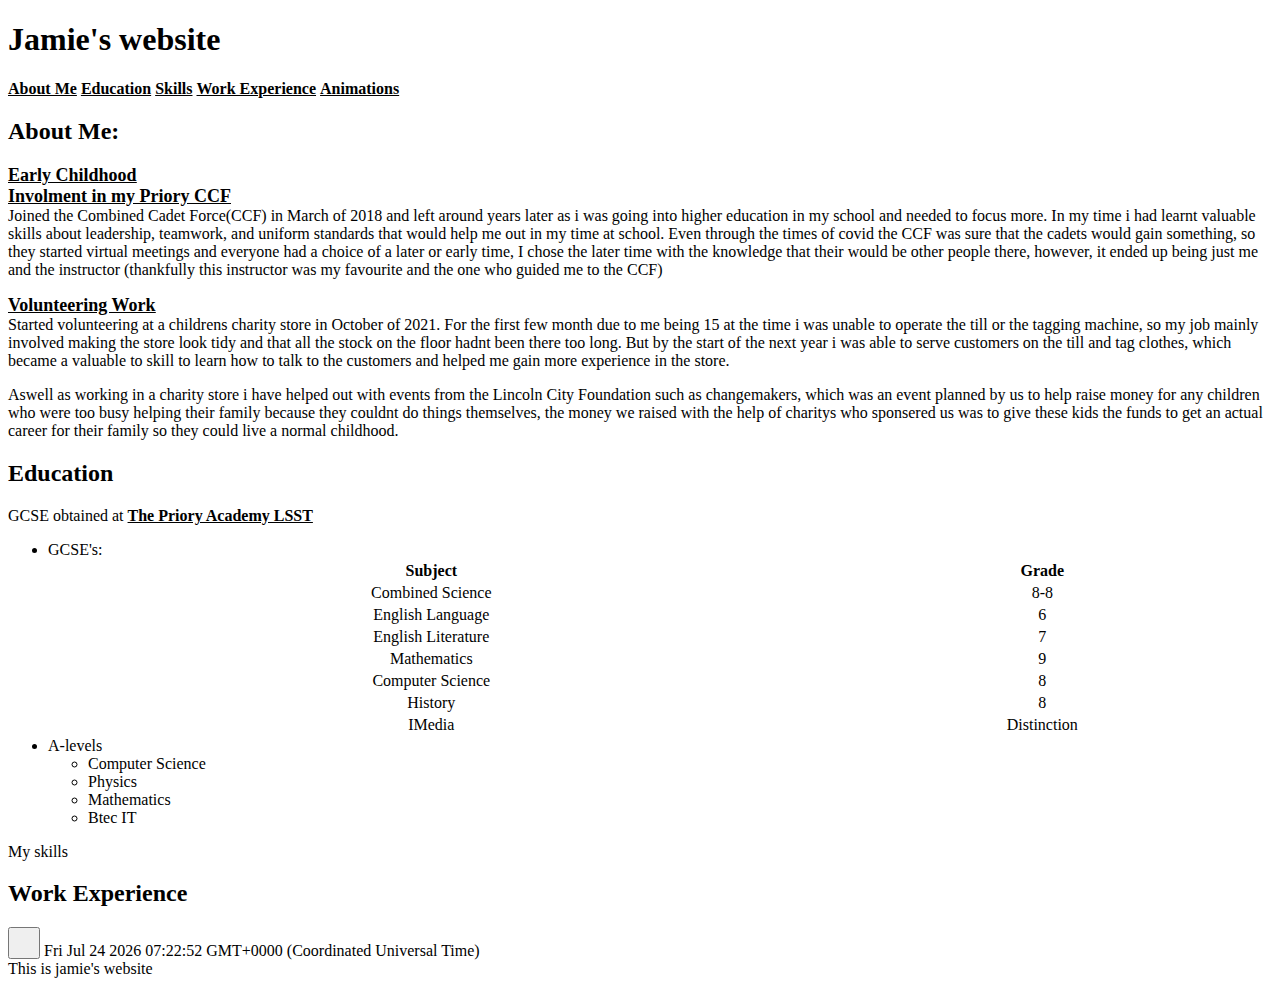
<file: index.html>
<!DOCTYPE html>
<html>

<head>
    <title>Jamie's Website</title>
    <link rel="stylesheet" href="styles.css">
</head>

<body>
    <header>
        <h1>Jamie's website</h1>
    </header>
    <nav>
        <!-- Internal page links -->
        <a href="#aboutme">About Me</a>
        <a href="#education">Education</a>
        <a href="#skills">Skills</a>
        <a href="#workexperience">Work Experience</a>
        <!-- External page links -->
        <a href="animation.html">Animations</a>
    </nav>
    <section>
        <div id="aboutme">
            <h2>About Me:</h2>
            <h4><u>Early Childhood</u></h4>
            <h4><u>Involment in my Priory CCF</u></h4>
            <p>Joined the Combined Cadet Force(CCF) in March of 2018 and left around years later as i was going into
                higher education in my school and needed to focus more.
                In my time i had learnt valuable skills about leadership, teamwork, and uniform standards that would
                help me out in my time at school.
                Even through the times of covid the CCF was sure that the cadets would gain something,
                so they started virtual meetings and everyone had a choice of a later or early time,
                I chose the later time with the knowledge that their would be other people there,
                however, it ended up being just me and the instructor (thankfully this instructor was my favourite and
                the one who guided me to the CCF)</p>
            <P></P>
            <h4><u>Volunteering Work</u></h4>
            <p>Started volunteering at a childrens charity store in October of 2021.
                For the first few month due to me being 15 at the time i was unable to operate the till or the tagging
                machine,
                so my job mainly involved making the store look tidy and that all the stock on the floor hadnt been
                there too long.
                But by the start of the next year i was able to serve customers on the till and tag clothes,
                which became a valuable to skill to learn how to talk to the customers and helped me gain more
                experience in the store. </p>
            <p></p>
            <p>Aswell as working in a charity store i have helped out with events from the Lincoln City Foundation such
                as changemakers,
                which was an event planned by us to help raise money for any children who were too busy helping their
                family because they couldnt do things themselves,
                the money we raised with the help of charitys who sponsered us was to give these kids the funds to get
                an actual career for their family so they could live a normal childhood. </p>
        </div>
        <div id="education">
            <h2>Education</h2>
            <p>GCSE obtained at <a href="https://en.wikipedia.org/wiki/The_Priory_Academy_LSST">The Priory Academy
                    LSST</a></p>
            <ul>
                <li>GCSE's:</li>
                <table>
                    <thead>
                        <tr>
                            <th>Subject</th>
                            <th>Grade</th>
                        </tr>
                    </thead>
                    <tbody>
                        <tr>
                            <td>Combined Science</td>
                            <td>8-8</td>
                        </tr>
                        <tr>
                            <td>English Language</td>
                            <td>6</td>
                        </tr>
                        <tr>
                            <td>English Literature</td>
                            <td>7</td>
                        </tr>
                        <tr>
                            <td>Mathematics</td>
                            <td>9</td>
                        </tr>
                        <tr>
                            <td>Computer Science</td>
                            <td>8</td>
                        </tr>
                        <tr>
                            <td>History</td>
                            <td>8</td>
                        </tr>
                        <tr>
                            <td>IMedia</td>
                            <td>Distinction</td>
                        </tr>
                    </tbody>
                </table>
                <li>A-levels</li>
                <ul>
                    <li>Computer Science</li>
                    <li>Physics</li>
                    <li>Mathematics</li>
                    <li>Btec IT</li>
                </ul>
            </ul>
        </div>
        <div id="skills">
            <h2>Skills</h2>
        </div>
        <div id="workexperience">
            <h2>Work Experience</h2>
        </div>
    </section>
    <button type="button" onclick="document.getElementById('aboutme').style.color = 'red'"></button>
    <script src="scripts.js"></script>
</body>
<footer>
    <p>This is jamie's website</p>
</footer>

</html>
</file>
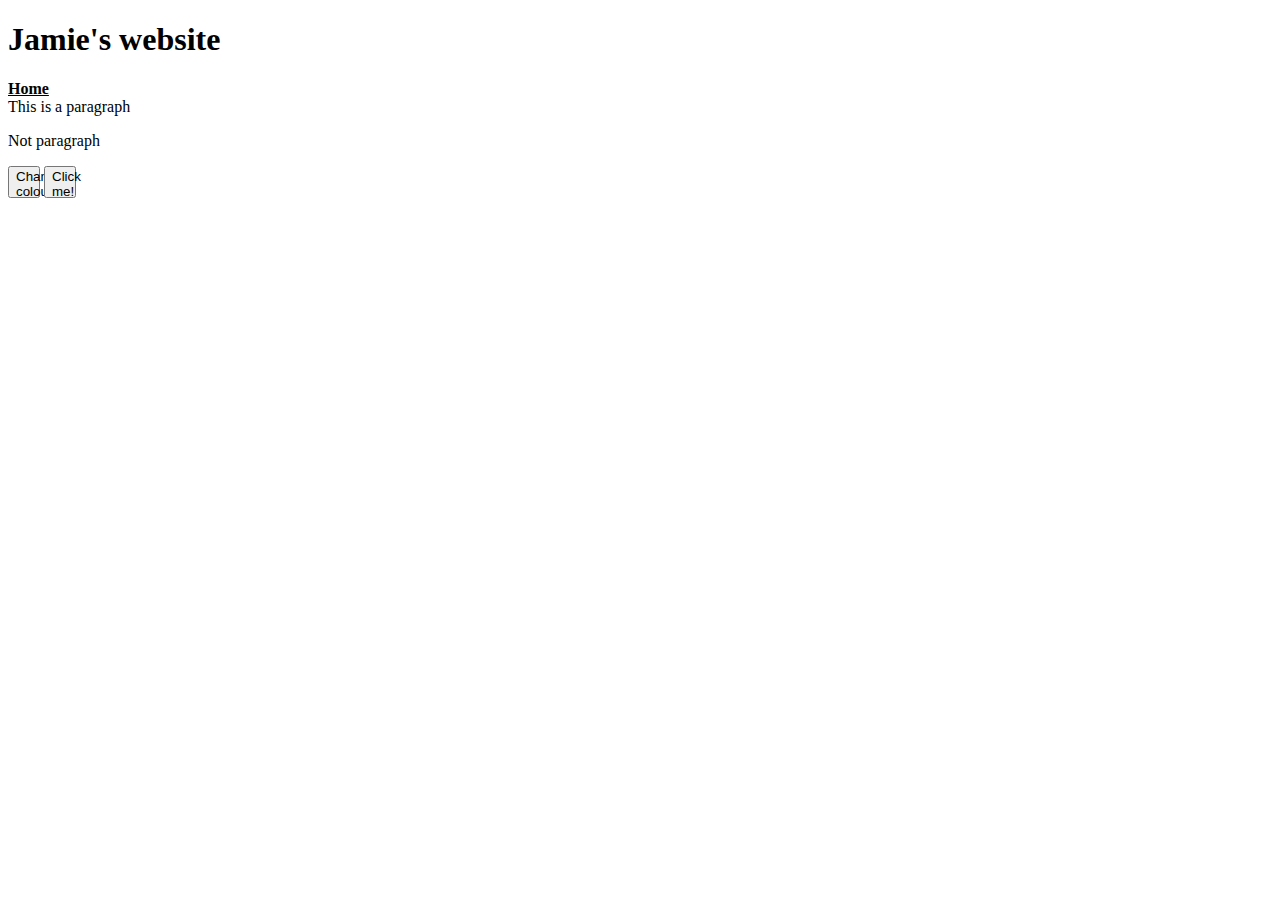
<file: animation.html>
<!DOCTYPE html>
<html>

<head>
    <title>Jamie's Website</title>
    <link rel="stylesheet" href="styles.css">
</head>

<body>
    <header>
        <h1>Jamie's website</h1>
    </header>
    <nav>
        <a href="index.html">Home</a>
    </nav>
    <div>
    <p id='para'>This is a paragraph</p>
    <p>Not paragraph</p>
    <button onclick="colour()">Change colour</button>
    <button id="alertbtn">Click me!</button>
    </div> 
    <p id="change"></p>
    <script src="animations.js"></script>
</body>
</html>
</file>
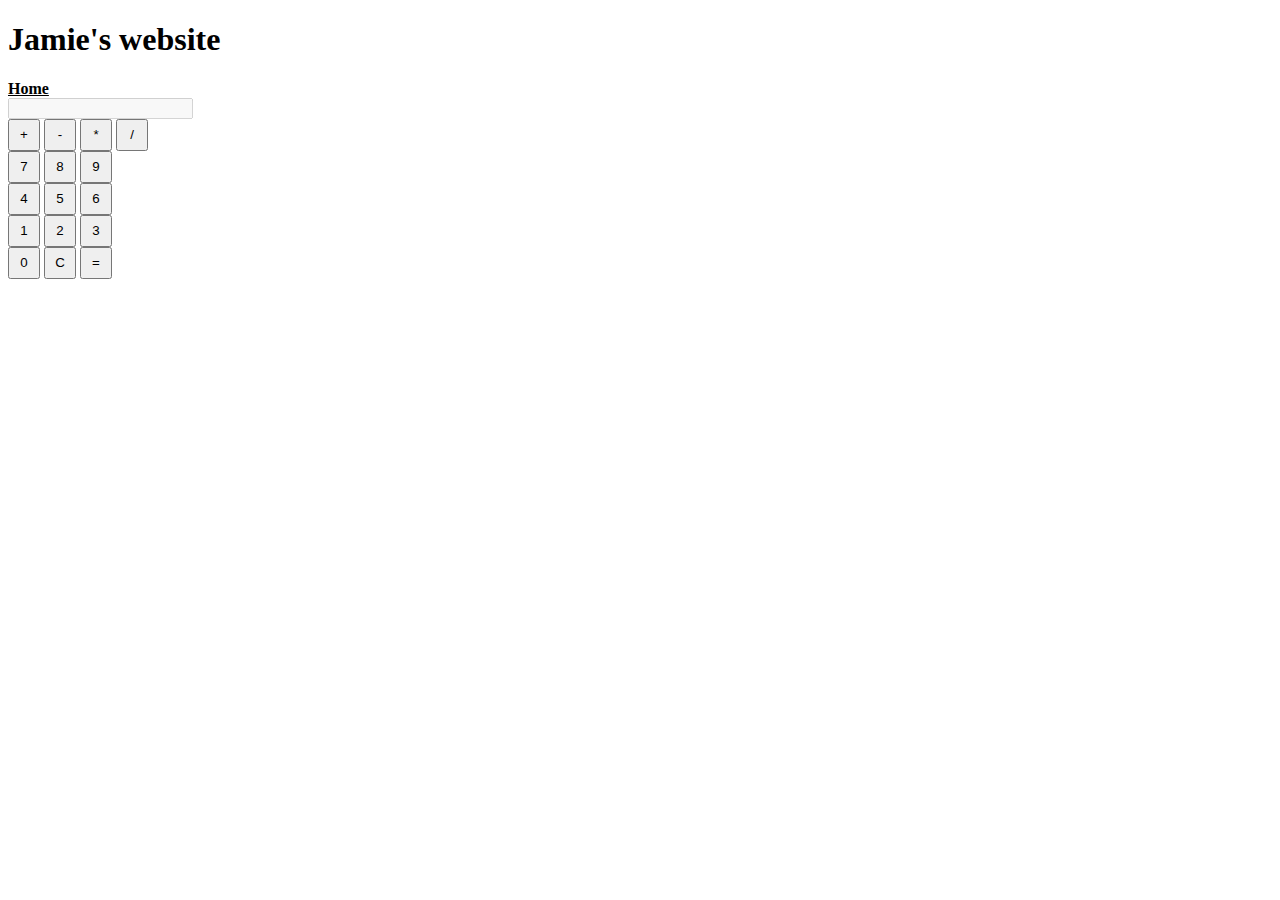
<file: calculator.html>
<!DOCTYPE html>
<html>

<head>
    <title>Jamie's Website</title>
    <link rel="stylesheet" href="styles.css">
</head>

<body>
    <header>
        <h1>Jamie's website</h1>
    </header>
    <nav>
        <a href="index.html">Home</a>
    </nav>
    <div>
        <input type="text" id="answer" disabled />
        <br>
        <button class="operation">+</button>
        <button class="operation">-</button>
        <button class="operation">*</button>
        <button class="operation">/</button><br>
        <button class="number">7</button>
        <button class="number">8</button>
        <button class="number">9</button><br>
        <button class="number">4</button>
        <button class="number">5</button>
        <button class="number">6</button><br>
        <button class="number">1</button>
        <button class="number">2</button>
        <button class="number">3</button><br>
        <button class="number">0</button>
        <button>C</button>
        <button id="submit">=</button>
    </div>
    <script src="calculator.js"></script>
</body>

</html>
</file>
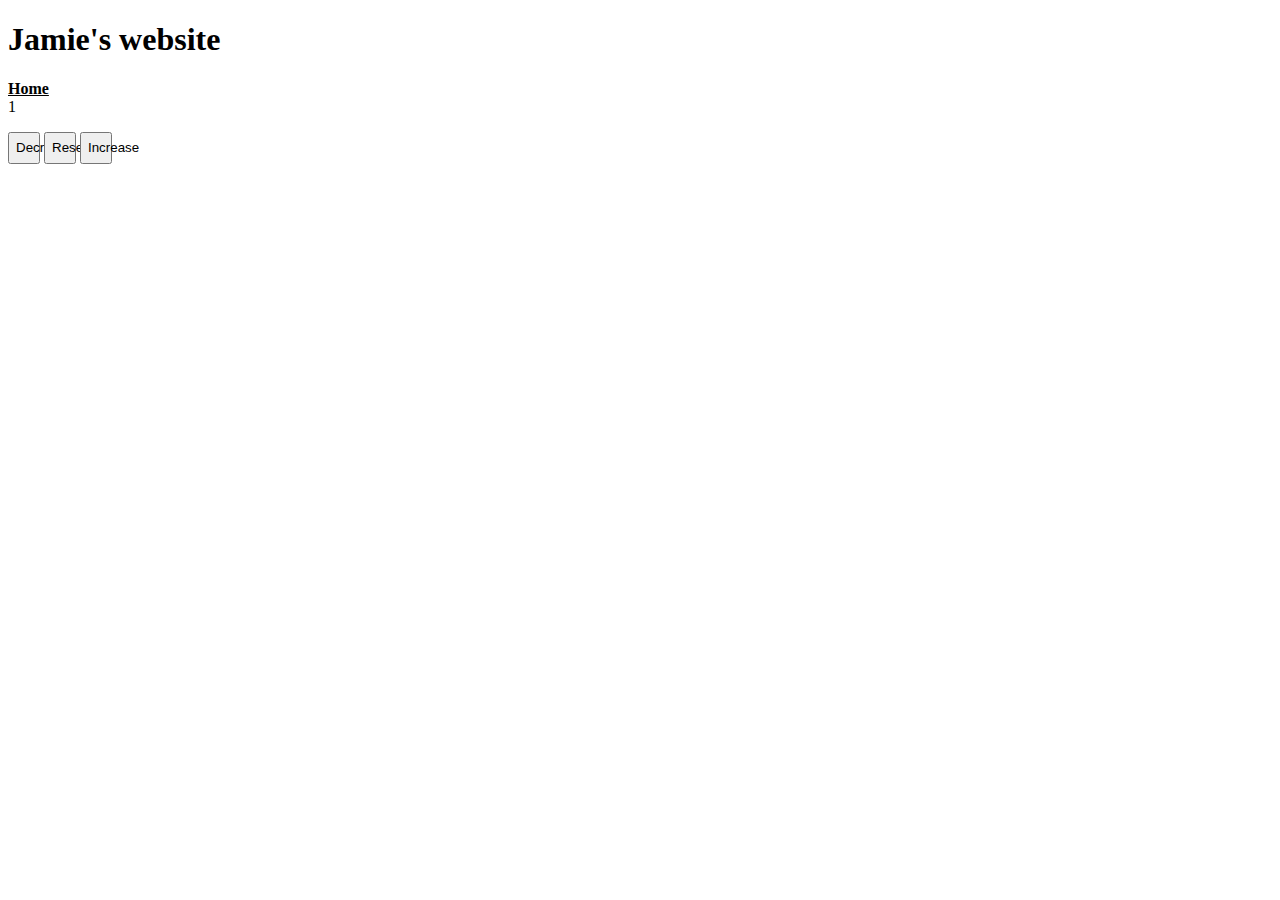
<file: colour-counter.html>
<!DOCTYPE html>
<html>

<head>
    <title>Jamie's Website</title>
    <link rel="stylesheet" href="styles.css">
</head>

<body>
    <header>
        <h1>Jamie's website</h1>
    </header>
    <nav>
        <a href="index.html">Home</a>
    </nav>
    <div>
        <p id="counter">1</p>
        <button id="decrease">Decrease</button>
        <button id="reset">Reset</button>
        <button id="increase">Increase</button>
    </div>
    <script src="colour-counter.js"></script>
</body>

</html>
</file>
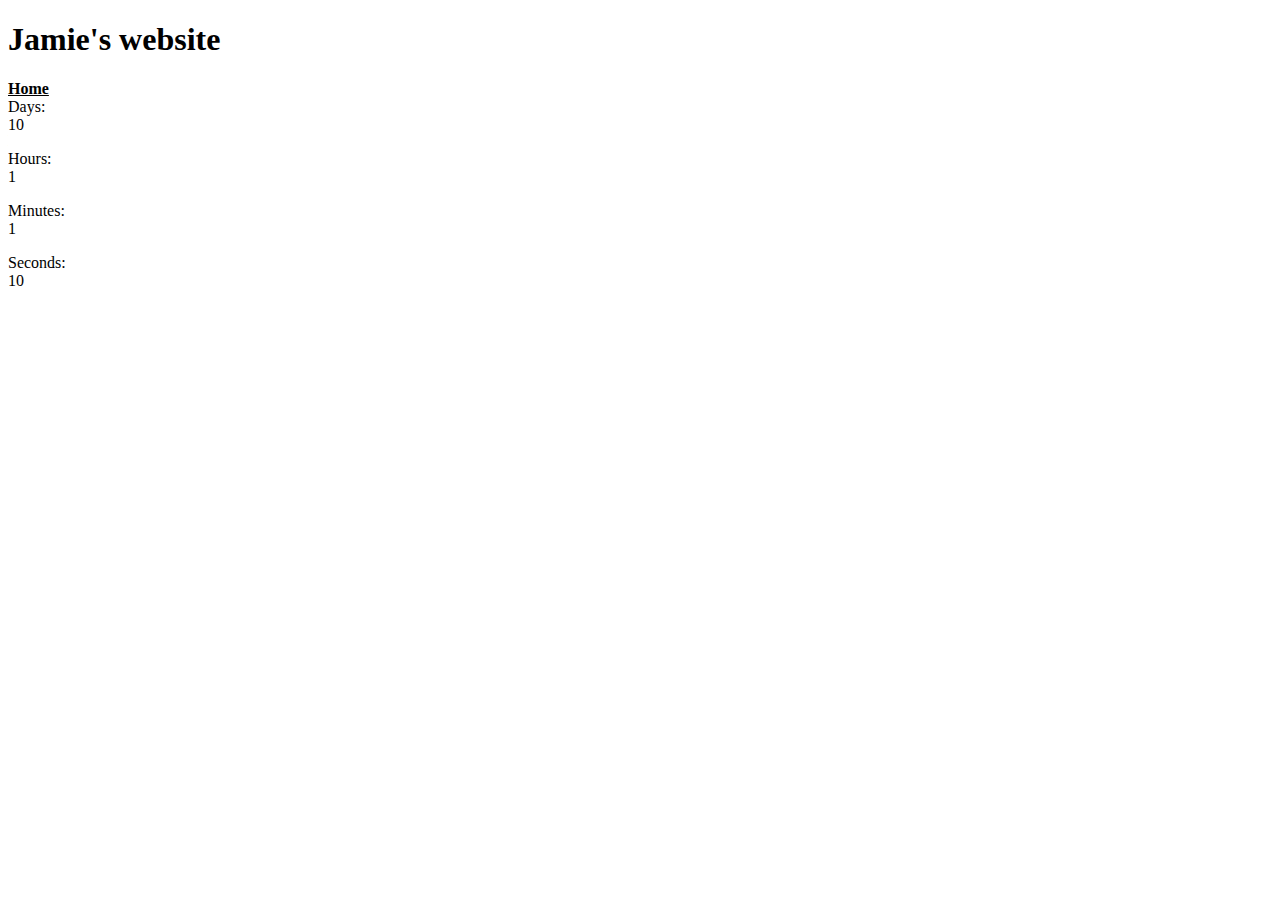
<file: countdown.html>
<!DOCTYPE html>
<html>

<head>
    <title>Jamie's Website</title>
    <link rel="stylesheet" href="styles.css">
</head>

<body>
    <header>
        <h1>Jamie's website</h1>
    </header>
    <nav>
        <a href="index.html">Home</a>
    </nav>
    <div>
        Days: <p id="days"></p>
        Hours: <p id="hours"></p>
        Minutes: <p id="minutes"></p>
        Seconds: <p id="seconds"></p>
    </div>
    <script src="countdown.js"></script>
</body>

</html>
</file>
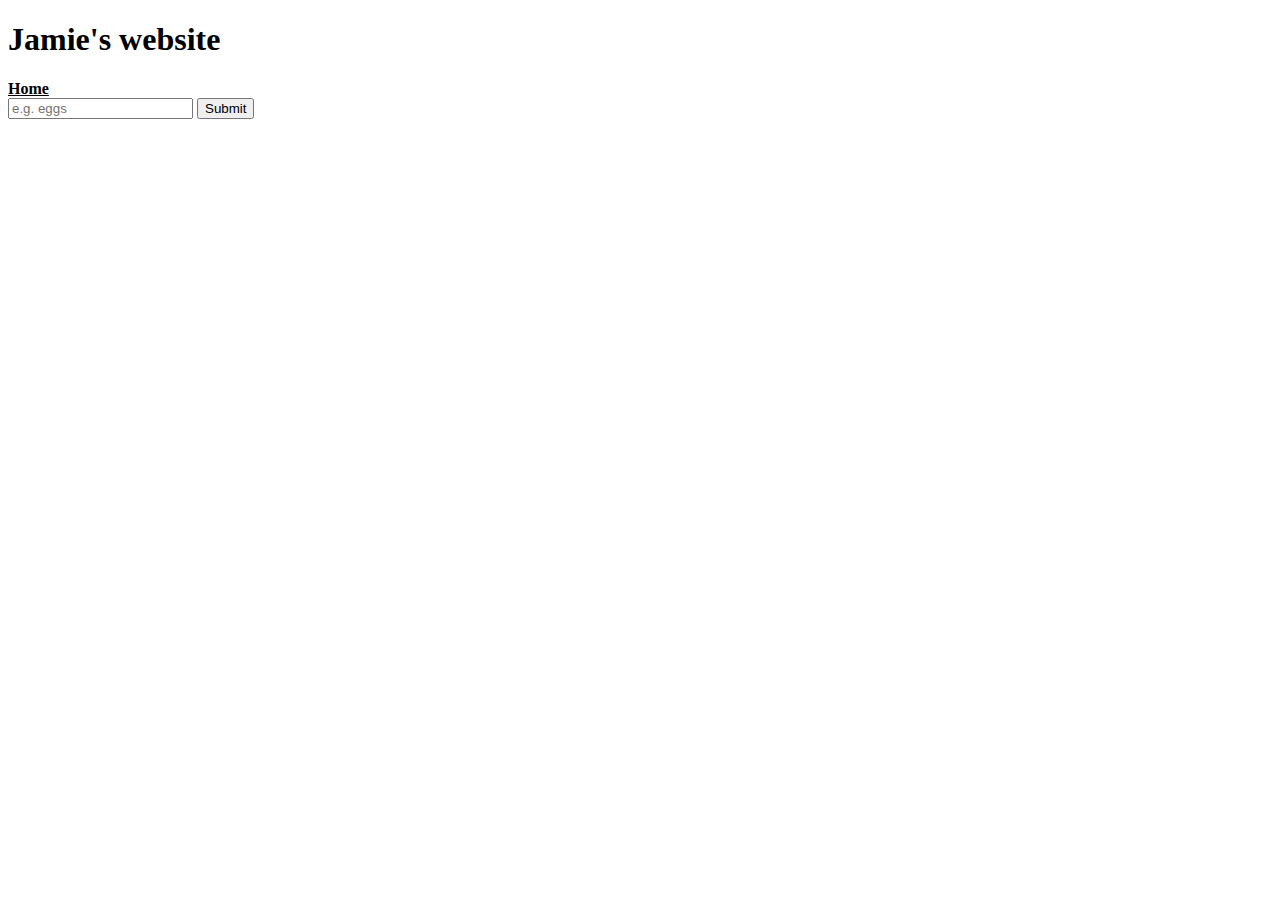
<file: grocery-list.html>
<!DOCTYPE html>
<html>

<head>
    <title>Jamie's Website</title>
    <link rel="stylesheet" href="styles.css">
</head>

<body>
    <header>
        <h1>Jamie's website</h1>
    </header>
    <nav>
        <a href="index.html">Home</a>
    </nav>
    <div>
        <input type="text" id="listitem" name="listitem" placeholder="e.g. eggs">
        <input type="submit" id="submit">
        <ul id="list">
        </ul>
    </div>
    <script src="grocery-list.js"></script>
</body>

</html>
</file>
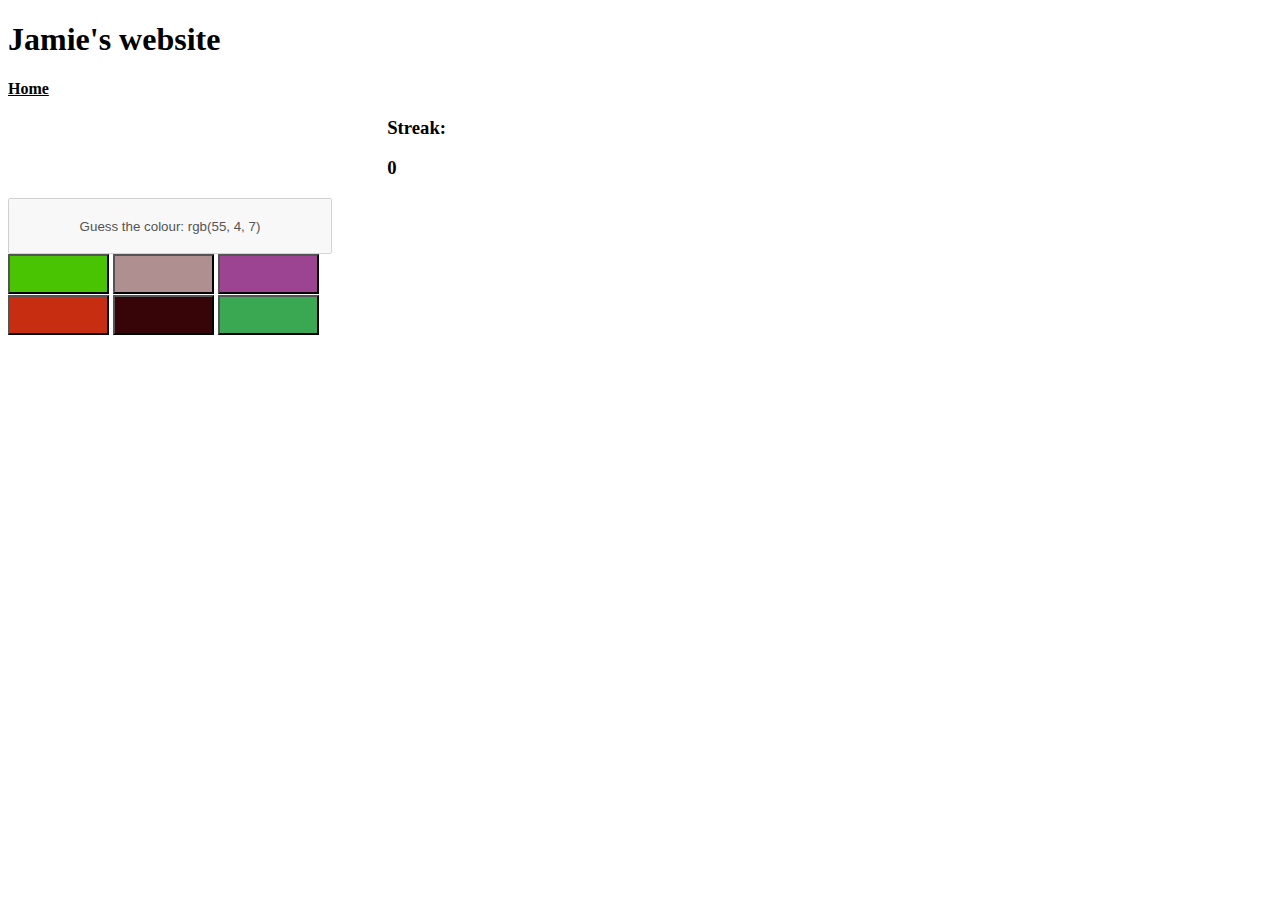
<file: randomcolour.html>
<!DOCTYPE html>
<html>

<head>
    <title>Jamie's Website</title>
    <link rel="stylesheet" href="styles.css">
</head>

<body>
    <header>
        <h1>Jamie's website</h1>
    </header>
    <nav>
        <a href="index.html">Home</a>
    </nav>
    <div>
        <h3 style="padding-left: 30%;">Streak:</h3>
        <h3 style="padding-left: 30%;" id="streak">0</h3>
        <input id="original" style="width: 25%; height: 50px; text-align: center;" value="" disabled/><br>
        <button id="button 1"style="width: 8%; height: 40px"></button>
        <button id="button 2"style="width: 8%; height: 40px"></button>
        <button id="button 3"style="width: 8%; height: 40px"></button><br>
        <button id="button 4"style="width: 8%; height: 40px"></button>
        <button id="button 5"style="width: 8%; height: 40px"></button>
        <button id="button 6"style="width: 8%; height: 40px"></button><br>
    </div>
    <script src="randomcolour.js"></script>
</body>

</html>
</file>
<file: styles.css>
p {
    margin:  0 0 1rem;
} 

h4 {
    font-size: 18px;
    text-decoration: underline;
    margin:  0;
}

a {
    color:black;
    font-weight: bold;
}

a:hover {
    color: #cfcfcf;
}

table {
    text-align: center;
    width: 100%;
    height: 100%;
}

button {
    width: 2rem;
    height: 2rem;
}
</file>
